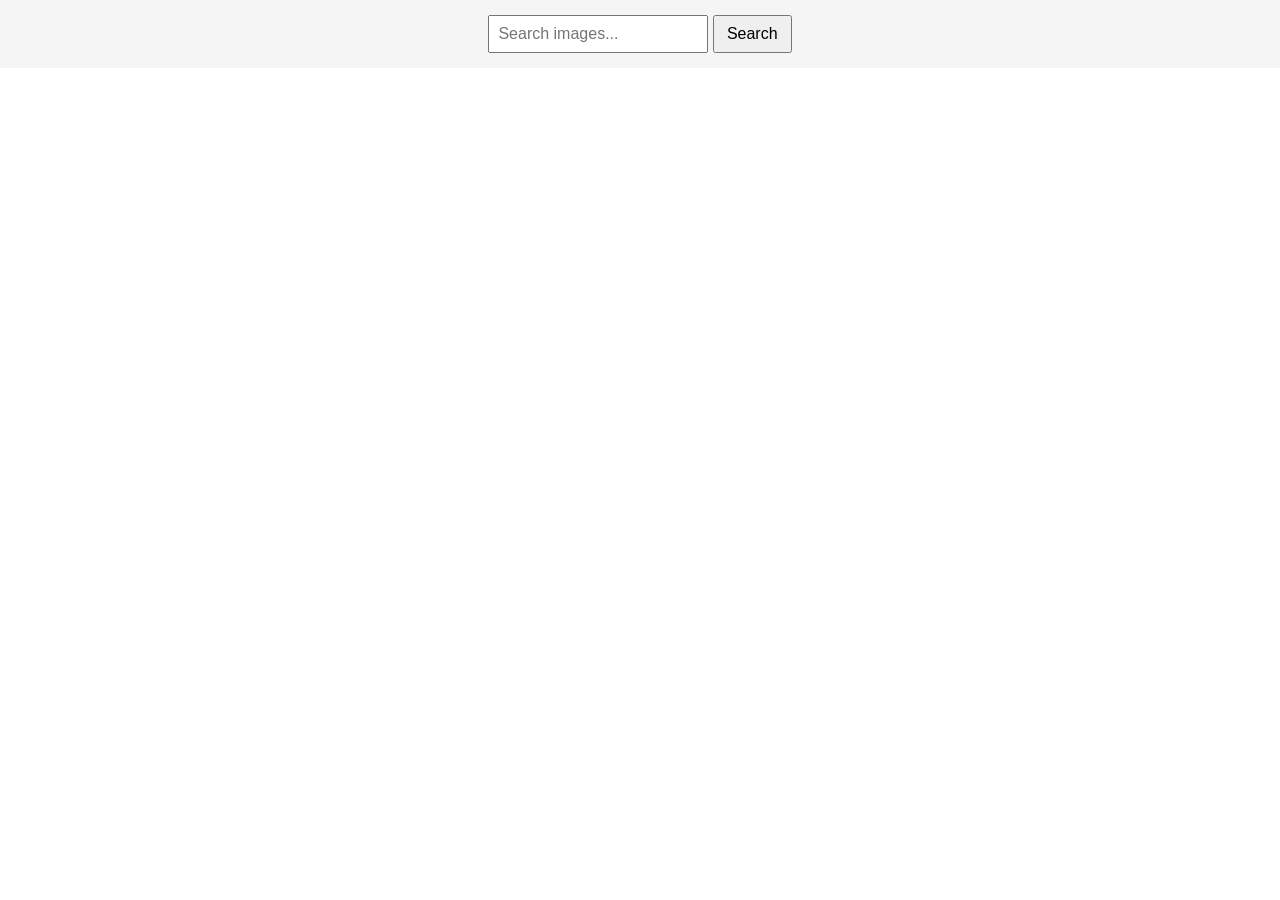
<file: src/index.html>
<!DOCTYPE html>
<html lang="en">
  <head>
    <meta charset="UTF-8" />
    <meta name="viewport" content="width=device-width, initial-scale=1.0" />
    <title>Pixabay Image Search</title>
    <link rel="stylesheet" href="./css/styles.css" />
  </head>
  <body>
    <header>
      <form class="form">
        <input
          type="text"
          name="searchQuery"
          placeholder="Search images..."
          required
        />
        <button type="submit">Search</button>
      </form>
    </header>

    <main>
      <ul class="gallery"></ul>
      <button class="load-more hidden">Load more</button>
      <span class="loader hidden">Loading...</span>
    </main>

    <script type="module" src="./main.js"></script>
  </body>
</html>
</file>
<file: src/css/styles.css>
/**
  |============================
  | include css partials with
  | default @import url()
  |============================
*/
/* Common styles */
@import url('./reset.css');
@import url('./base.css');
@import url('./container.css');
@import url('./animations.css');

/* Sections style */
@import url('./header.css');
@import url('./vite-promo.css');
@import url('./badges.css');
@import url('./back-link.css');
@import url('./footer.css');

body {
  font-family: Arial, sans-serif;
  margin: 0;
  padding: 0;
  height: 100vh;            
  display: flex;
  flex-direction: column;
}

header {
  background-color: #f5f5f5;
  padding: 15px;
  text-align: center;
}

.form input {
  padding: 8px;
  font-size: 16px;
}

.form button {
  padding: 8px 12px;
  font-size: 16px;
  cursor: pointer;
}
 
.gallery-item {
  display: flex;
  flex-direction: column;
  justify-content: space-between;
  background: #fff;
  border-radius: 8px;
  overflow: hidden;
  box-shadow: 0 2px 6px rgba(0,0,0,0.15);
}

.gallery-item img {
  width: 100%;
  height: 200px;           
  object-fit: cover;
  display: block;
}

.gallery-item p {
  margin: 4px 8px;
  font-size: 14px;
  color: #333;
  line-height: 1.4;
}

.gallery {
  flex: 1;                                
  display: grid;
  grid-template-columns: repeat(auto-fill, minmax(250px, 1fr)); 
  gap: 15px;
  padding: 20px;
  width: 100%; 
  min-height:0;                                                      
  box-sizing: border-box;
  list-style: none;
  margin: 0;
  padding: 20px;
}



.load-more {
  display: block;
  margin: 20px auto;
  padding: 10px 20px;
  font-size: 16px;
  cursor: pointer;
}

.loader {
  text-align: center;
  font-size: 18px;
  margin-bottom: 20px;
}

.hidden {
  display: none;
}
</file>
